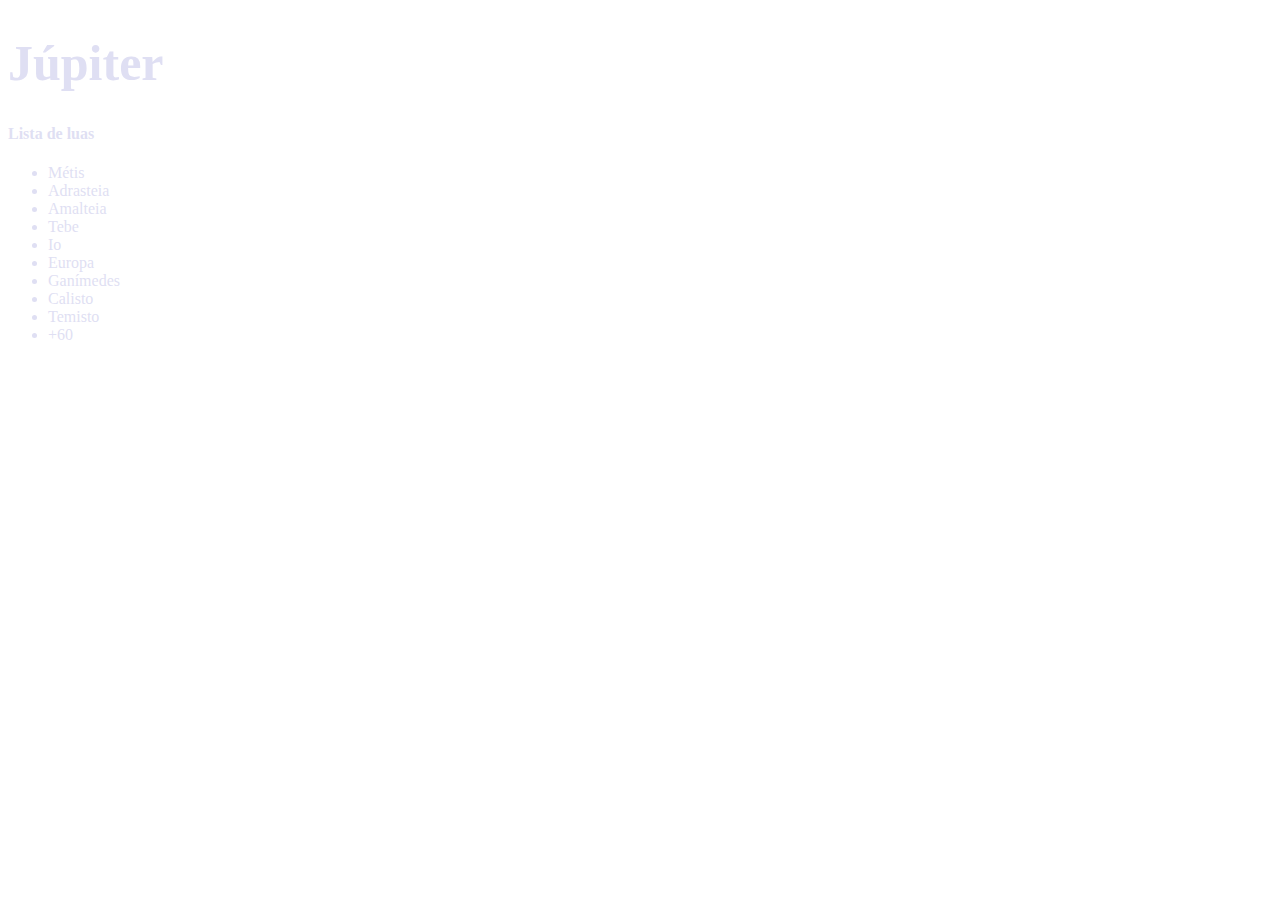
<file: index.html>
<!DOCTYPE html>
<html>

<head>
  <meta charset="utf-8">
  <title>Júpiter</title>
  <link rel="stylesheet" href="style.css">
</head>

<body>
  <h1>Júpiter</h1>
  <h4>Lista de luas</h4>
  <ul>
    <li>Métis</li>
    <li>Adrasteia</li>
    <li>Amalteia</li>
    <li>Tebe</li>
    <li>Io</li>
    <li>Europa</li>
    <li>Ganímedes</li>
    <li>Calisto</li>
    <li>Temisto</li>
    <li>+60</li>
  </ul>
</body>


</html>​
</file>
<file: style.css>
/* 
.  = Classe
#  = ID 
*/

h1{
font-size: 50px;
}
li,h4,h1{
color: rgb(223, 223, 243);
}
body{
    background-image: url("https://g.foolcdn.com/image/?url=https%3A//g.foolcdn.com/editorial/images/552580/starlink-1-launch-is-spacex.jpg&w=2000&op=resize");
    background-repeat: no-repeat;
    background-size: cover;
}
</file>
